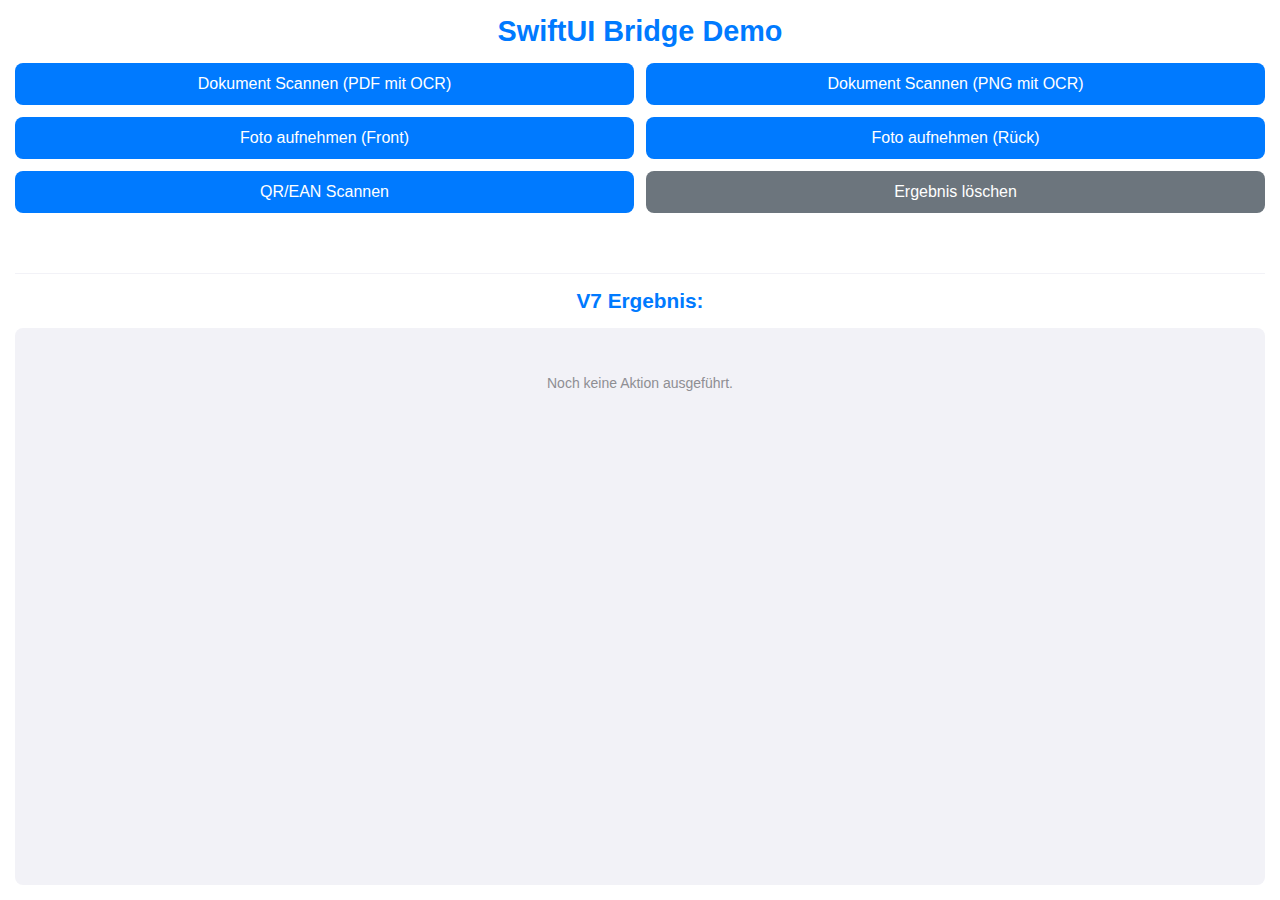
<file: swiftHTMLWebviewApp/HTML/index.html>
<!-- Filename: HTML/index.html -->
<!DOCTYPE html>
<html lang="de">
<head>
    <meta charset="UTF-8">
    <!-- Wichtig für korrekte Skalierung und Verhinderung von Zoom auf iOS -->
    <meta name="viewport" content="width=device-width, initial-scale=1.0, user-scalable=no, viewport-fit=cover">
    <title>Swift Bridge Demo</title>
    <link rel="stylesheet" href="style.css?v=7">
    <!-- Verhindert das "Springen" beim Antippen von Elementen -->
    <style>
        * { -webkit-tap-highlight-color: transparent; }
    </style>
    <meta http-equiv="Cache-Control" content="no-cache, no-store, must-revalidate">
    <meta http-equiv="Pragma" content="no-cache">
    <meta http-equiv="Expires" content="0">

</head>
<body>
    <div class="container">
        <h1>SwiftUI Bridge Demo</h1>

        <div class="controls">
            <button id="scanDocPdfBtn">Dokument Scannen (PDF mit OCR)</button>
            <button id="scanDocPngBtn">Dokument Scannen (PNG mit OCR)</button>
            <button id="takePhotoFrontBtn">Foto aufnehmen (Front)</button>
            <button id="takePhotoBackBtn">Foto aufnehmen (Rück)</button>
            <button id="scanBarcodeBtn">QR/EAN Scannen</button>
            <button id="clearResultBtn">Ergebnis löschen</button>
        </div>

        <div class="results">
            <h2>V7 Ergebnis:</h2>
            <div id="statusArea" class="status loading" style="display: none;">
                <p>Aktion wird ausgeführt...</p>
                <div class="spinner"></div>
            </div>
            <div id="resultArea">
                <p id="placeholderText">Noch keine Aktion ausgeführt.</p>
                <!-- Hier werden Ergebnisse dynamisch eingefügt -->
            </div>
        </div>
    </div>

    <script src="script.js?v=7"></script>
</body>
</html>
</file>
<file: swiftHTMLWebviewApp/HTML/style.css>
/* Filename: HTML/tyle.css */

/* Grundlegende Stile und Variablen */
:root {
    --primary-color: #007AFF; /* iOS Blue */
    --secondary-color: #f2f2f7; /* iOS Light Gray */
    --text-color: #1c1c1e; /* iOS Dark Gray */
    --error-color: #FF3B30; /* iOS Red */
    --success-color: #34C759; /* iOS Green */
    --border-radius: 8px;
    --spacing-unit: 15px;
}

/* Stellt sicher, dass der Body den Viewport ausfüllt und Safe Areas berücksichtigt */
html, body {
    height: 100%;
    margin: 0;
    padding: 0;
    overscroll-behavior: none; /* Verhindert "Pull-to-Refresh"-Verhalten */
}

body {
    font-family: -apple-system, BlinkMacSystemFont, "Segoe UI", Roboto, Helvetica, Arial, sans-serif;
    background-color: #fff; /* Weißer Hintergrund */
    color: var(--text-color);
    padding: env(safe-area-inset-top) env(safe-area-inset-right) env(safe-area-inset-bottom) env(safe-area-inset-left);
    box-sizing: border-box; /* Padding wird in die Höhe/Breite einbezogen */
    display: flex;
    flex-direction: column;
    min-height: 100vh; /* Stellt sicher, dass der Container mindestens die volle Höhe hat */
}

.container {
    padding: var(--spacing-unit);
    flex-grow: 1; /* Nimmt verfügbaren Platz ein */
    display: flex;
    flex-direction: column;
}

h1, h2 {
    text-align: center;
    color: var(--primary-color);
    margin-top: 0;
    margin-bottom: var(--spacing-unit);
}
h1 { font-size: 1.8em; }
h2 { font-size: 1.3em; margin-top: calc(var(--spacing-unit) * 1.5); border-top: 1px solid var(--secondary-color); padding-top: var(--spacing-unit); }

/* Steuerelemente */
.controls {
    display: grid;
    grid-template-columns: 1fr; /* Standard: eine Spalte */
    gap: calc(var(--spacing-unit) * 0.8);
    margin-bottom: calc(var(--spacing-unit) * 1.5);
}

/* Zweispaltiges Layout für breitere Bildschirme */
@media (min-width: 600px) {
    .controls {
        grid-template-columns: 1fr 1fr;
    }
}

button {
    padding: 12px 15px;
    font-size: 16px;
    font-weight: 500;
    cursor: pointer;
    background-color: var(--primary-color);
    color: white;
    border: none;
    border-radius: var(--border-radius);
    transition: background-color 0.2s ease, transform 0.1s ease;
    appearance: none; /* Entfernt Standard-OS-Styling */
    -webkit-appearance: none;
}

button:hover {
    background-color: #005ecb; /* Etwas dunkleres Blau */
}

button:active {
    transform: scale(0.98); /* Leichter Klick-Effekt */
}

#clearResultBtn {
    background-color: #6c757d; /* Grauer Button */
}
#clearResultBtn:hover {
    background-color: #5a6268;
}


/* Ergebnisbereich */
.results {
    margin-top: var(--spacing-unit);
    flex-grow: 1; /* Nimmt restlichen Platz ein */
    display: flex;
    flex-direction: column;
}

#resultArea {
    background-color: var(--secondary-color);
    padding: var(--spacing-unit);
    border-radius: var(--border-radius);
    min-height: 150px; /* Mindesthöhe für den Bereich */
    overflow-y: auto; /* Scrollbar, falls Inhalt zu groß wird */
    flex-grow: 1; /* Nimmt verfügbaren Platz im .results Container ein */
    word-wrap: break-word; /* Lange Strings umbrechen */
    font-size: 14px;
    line-height: 1.5;
}

#resultArea img,
#resultArea embed {
    max-width: 100%; /* Bilder/PDFs an Breite anpassen */
    height: auto; /* Seitenverhältnis beibehalten */
    display: block; /* Verhindert zusätzliche Abstände */
    margin-top: var(--spacing-unit);
    border-radius: calc(var(--border-radius) / 2);
    border: 1px solid #ddd;
}

#resultArea pre {
    white-space: pre-wrap; /* Zeilenumbrüche im Text beibehalten */
    word-wrap: break-word;
    background-color: #e9e9eb; /* Leicht anderer Hintergrund für Text */
    padding: 10px;
    border-radius: 4px;
    margin-top: var(--spacing-unit);
    font-family: Menlo, Monaco, Consolas, "Courier New", monospace;
    font-size: 13px;
}

#resultArea .error {
    color: var(--error-color);
    font-weight: bold;
}

#resultArea .success {
    color: var(--success-color);
    font-weight: bold;
}

#placeholderText {
    color: #8e8e93; /* iOS Gray */
    text-align: center;
    margin-top: 30px;
}

/* Statusanzeige (Loading Spinner) */
.status {
    display: flex;
    align-items: center;
    justify-content: center;
    padding: 10px;
    margin-bottom: var(--spacing-unit);
    border-radius: var(--border-radius);
    background-color: rgba(0, 0, 0, 0.05); /* Leicht transparent */
}

.status p {
    margin: 0 10px 0 0;
    font-style: italic;
    color: #6c757d;
}

.spinner {
    border: 3px solid #f3f3f3; /* Light grey */
    border-top: 3px solid var(--primary-color); /* Blue */
    border-radius: 50%;
    width: 20px;
    height: 20px;
    animation: spin 1s linear infinite;
}

@keyframes spin {
    0% { transform: rotate(0deg); }
    100% { transform: rotate(360deg); }
}
</file>
